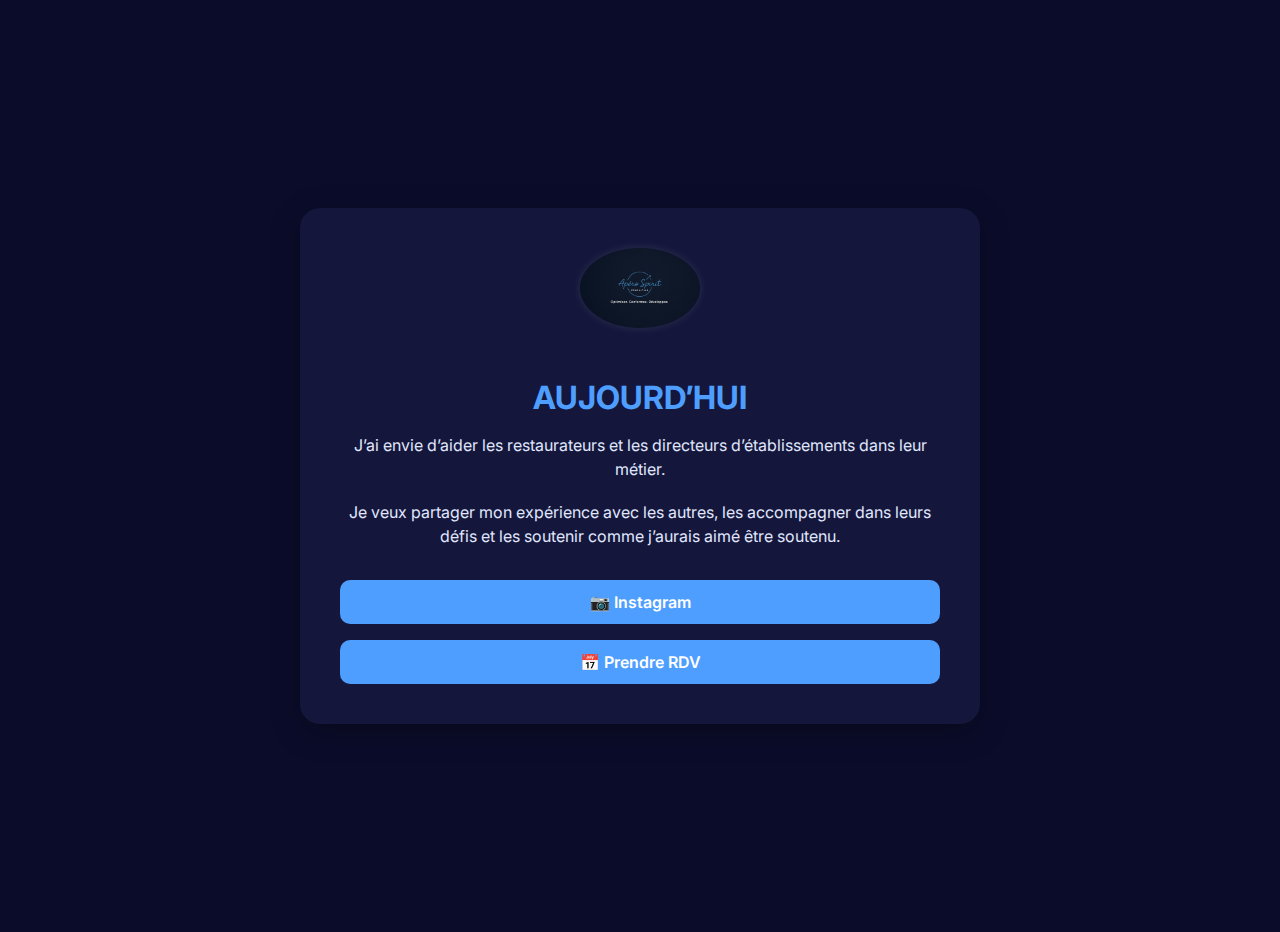
<file: index.html>
<!DOCTYPE html>
<html lang="fr">
<head>
  <meta charset="UTF-8" />
  <meta name="viewport" content="width=device-width, initial-scale=1.0" />
  <title>Apéro Spirit Consulting</title>
  <link rel="stylesheet" href="style.css" />
  <link href="https://fonts.googleapis.com/css2?family=Inter:wght@400;600&display=swap" rel="stylesheet">
</head>
<body>
  <div class="card">
    <img src="assets/logo.png" alt="Logo Apéro Spirit" class="logo" />
    <h1 class="highlight">AUJOURD’HUI</h1>
    <p class="story">
      J’ai envie d’aider les restaurateurs et les directeurs d’établissements dans leur métier.
    </p>
    <p class="story">
      Je veux partager mon expérience avec les autres, les accompagner dans leurs défis et les soutenir comme j’aurais aimé être soutenu.
    </p>

    <div class="buttons">
      <a href="https://instagram.com/aperospiritconsulting" target="_blank" class="btn">📷 Instagram</a>
      <a href="https://calendly.com" target="_blank" class="btn">📅 Prendre RDV</a>
    </div>
  </div>
</body>
</html>
</file>
<file: style.css>
body {
  margin: 0;
  font-family: 'Inter', sans-serif;
  background-color: #0b0c2a;
  color: #ffffff;
  display: flex;
  justify-content: center;
  align-items: center;
  height: 100vh;
  padding: 1rem;
}

.card {
  text-align: center;
  background-color: #14173b;
  padding: 2.5rem;
  border-radius: 20px;
  box-shadow: 0 8px 30px rgba(0,0,0,0.3);
  width: 100%;
  max-width: 600px;
}

.logo {
  width: 120px;
  border-radius: 50%;
  margin-bottom: 1.5rem;
  box-shadow: 0 0 10px rgba(255,255,255,0.1);
}

.highlight {
  font-size: 2rem;
  color: #4e9eff;
  margin-bottom: 1rem;
}

.story {
  font-size: 1rem;
  color: #e0e7ff;
  margin-bottom: 1.2rem;
  line-height: 1.5;
}

.buttons {
  margin-top: 2rem;
  display: flex;
  flex-direction: column;
  gap: 1rem;
}

.btn {
  display: inline-block;
  background-color: #4e9eff;
  color: white;
  padding: 0.75rem 1.5rem;
  border-radius: 10px;
  text-decoration: none;
  font-weight: 600;
  transition: background 0.3s;
}

.btn:hover {
  background-color: #3a86e0;
}
</file>
